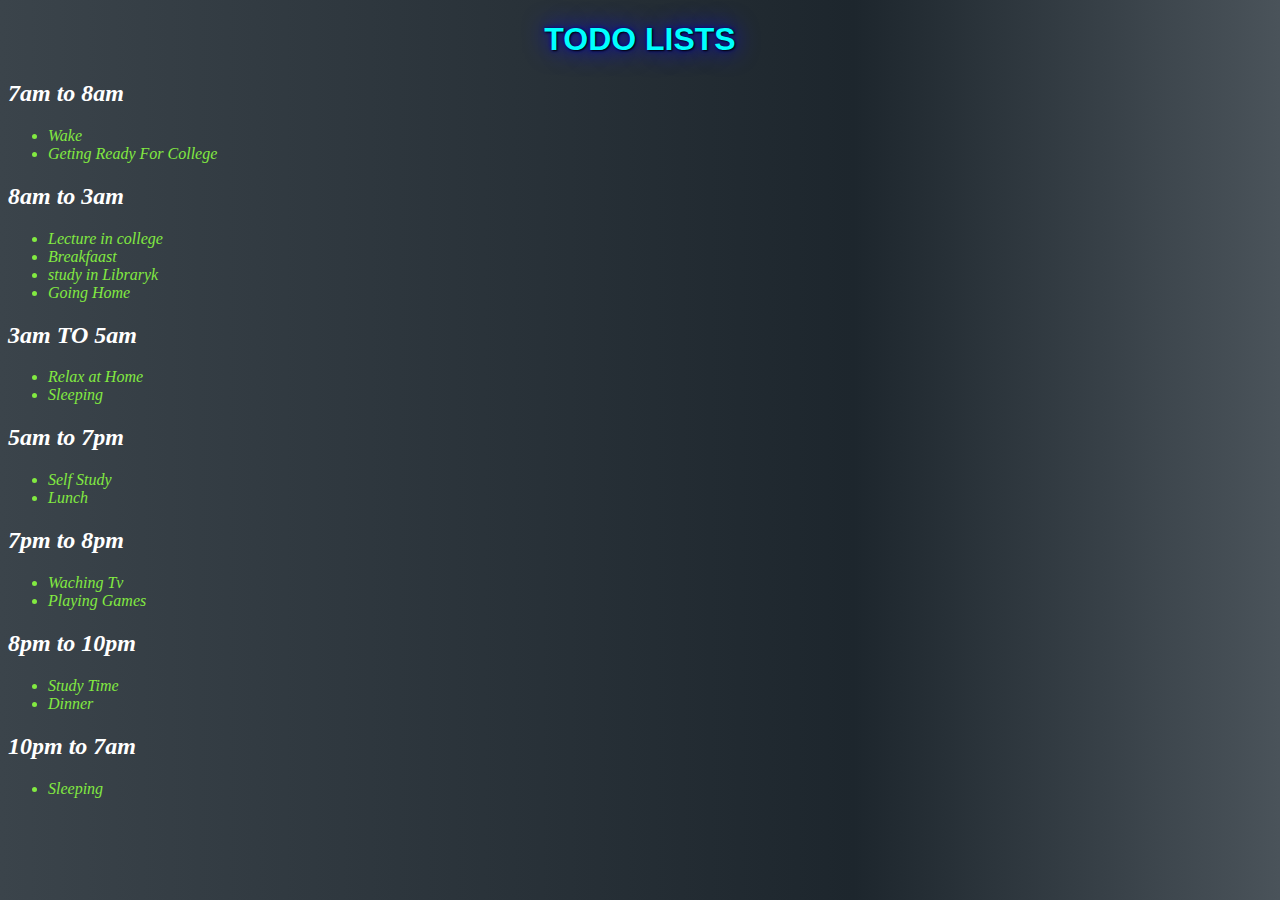
<file: Todo_project/part 1/DHC_IntroFrontend-main/index.html>
<!DOCTYPE html>

<html>
    
<head>

        <link rel="stylesheet" href="style.css">
          <title>ADENDA FOR THE DAY</title>
   </head>


<body>
<table>

    <h1>TODO LISTS</h1>
    
    <h2>7am to 8am</h2>
        <ul>
            <li>Wake </li>
            <li>Geting Ready For College</li>
        </ul>  

    <h2>8am to 3am</h2>
        <ul>
        <li>Lecture in college</li> 
            <li>Breakfaast</li>
            <li>study in Libraryk</li>
            <li>Going Home</li>
        </ul> 

    <h2>3am TO 5am</h2>
        <ul>
            <li>Relax at Home</li>
            <li>Sleeping</li>
        </ul>

    <h2>5am to 7pm</h2>
        <ul>
            <li>Self Study</li>
            <li>Lunch</li>
        </ul>

    <h2>7pm to 8pm</h2>
        <ul>
            <li>Waching Tv </li>
            <li>Playing Games</li>
        </ul>

    <h2>8pm to 10pm</h2>
        <ul>
            <li>Study Time</li>
            <li>Dinner</li>
        </ul>

    <h2>10pm to 7am</h2>
            <ul>
                <li>Sleeping</li>
            </ul>

    </table>
</body>
</html>
</file>
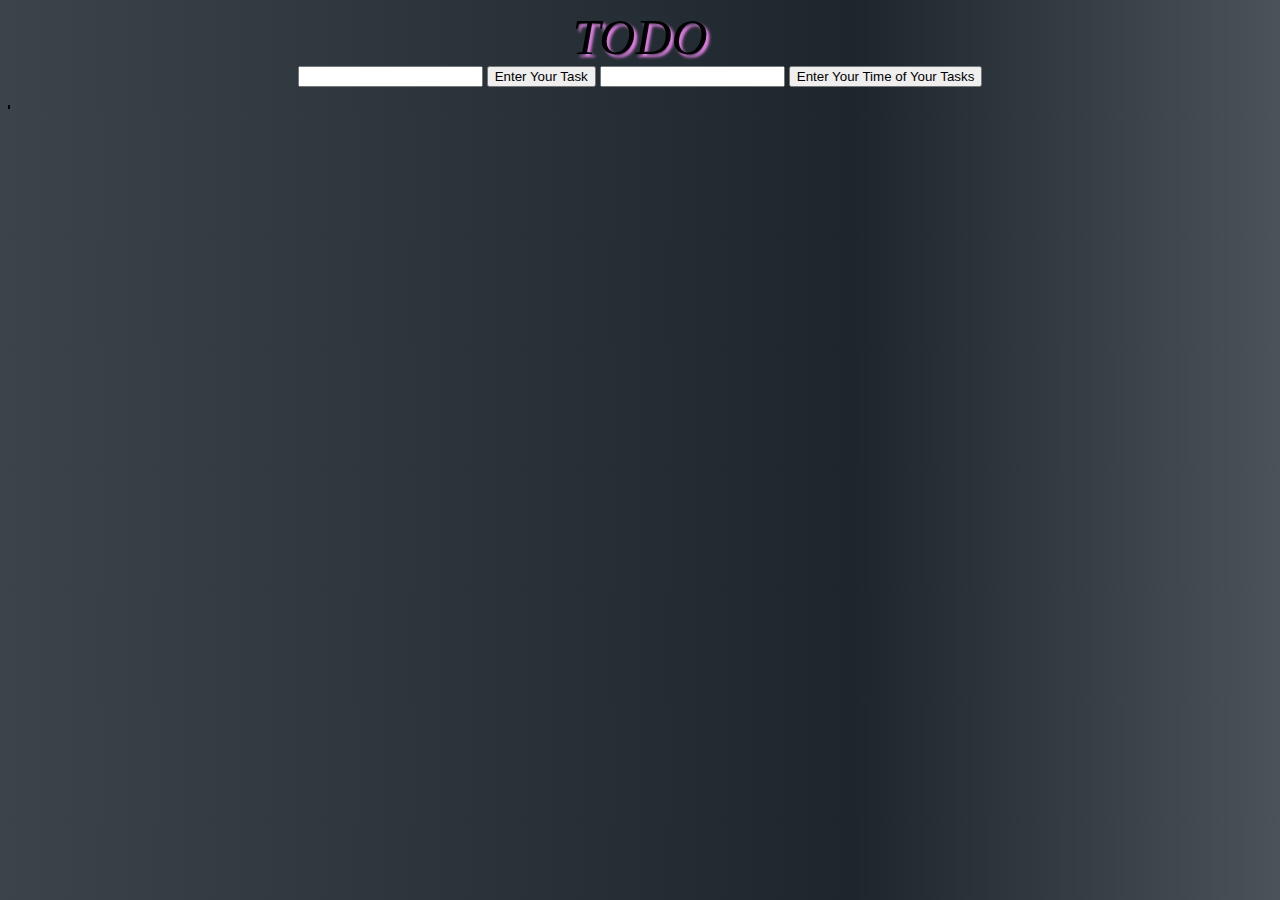
<file: Todo_project/part 2/TODO_2/index.html>
<!DOCTYPE html>

<html>
    
<head>
        <!-- adding an icon to website window -->
        <link rel="icon" type="image/x-icon" href="./source-code.png">

        <!-- linking the "External CSS file" -->
        <link rel="stylesheet" href="style.css">
        <title>ToDo</title>
    </head>
    
    <body align="center">
        <i>TODO</i>

        <div id="content">
            <input type="text" name="todo" id="todo">
            <button id="todoEnter">Enter Your Task</button>
            <input type="varchar" name="todo_t" id="todo_t">
            <button id="todo_tEnter">Enter Your Time of Your Tasks</button>
        </div>
        
        <br>

        <div id="tableDiv">
            <table id="todoTable" ></table>
            <table id="todo_tTable"></table>
        </div>

        <script src="./main.js"></script>
    </body>
</html>
</file>
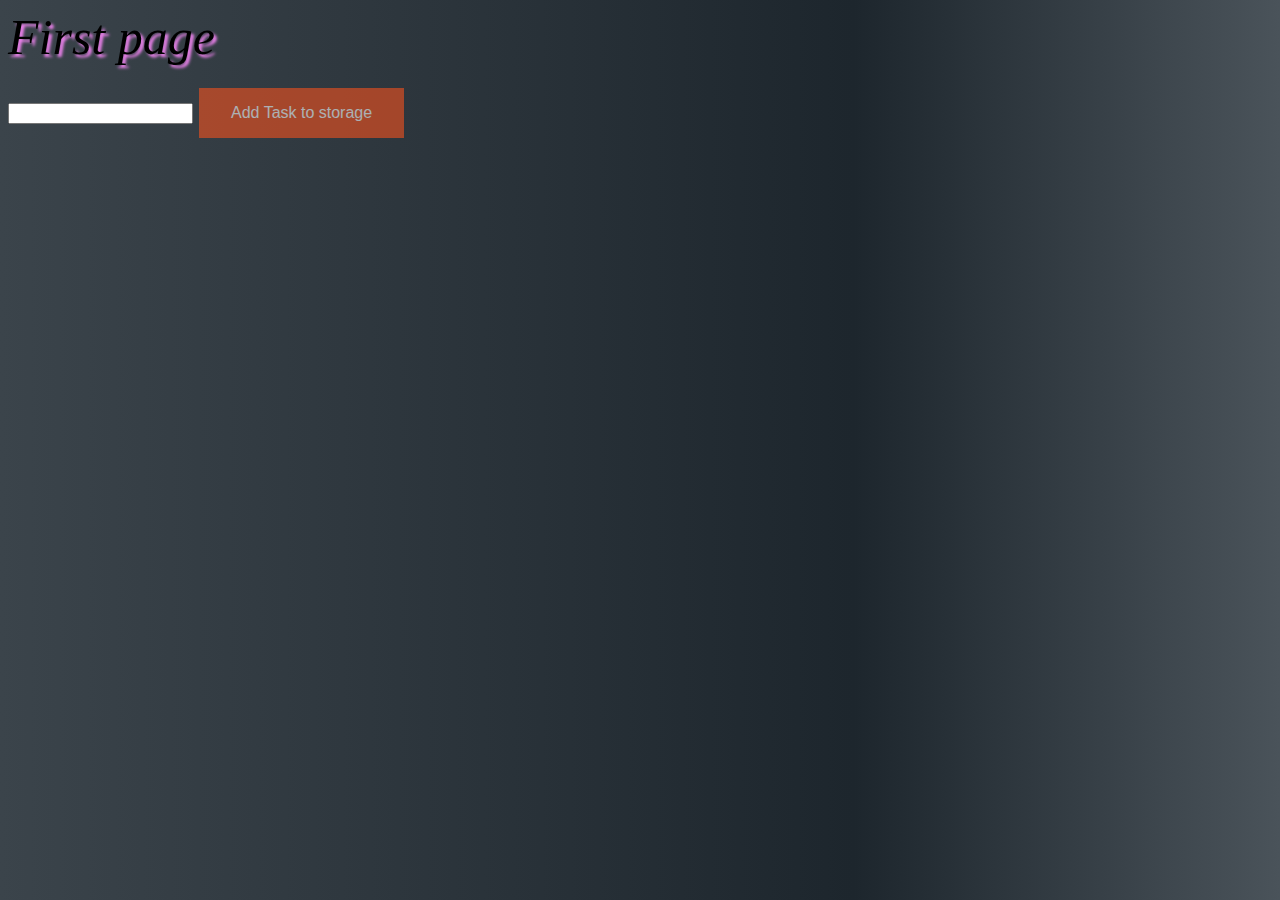
<file: Todo_project/part 4/index_input_output/index.html>
<!DOCTYPE html>
<head>
    <titles><i>First page</i></title><br><br>
    <link rel="stylesheet" href="index.css">
    <script defer src="./index.js"></script>
</head>
<body>
    <input type="text" id="todo">
    <button id="todoEnter">Add Task to storage</button>
</body>
</html>
</file>
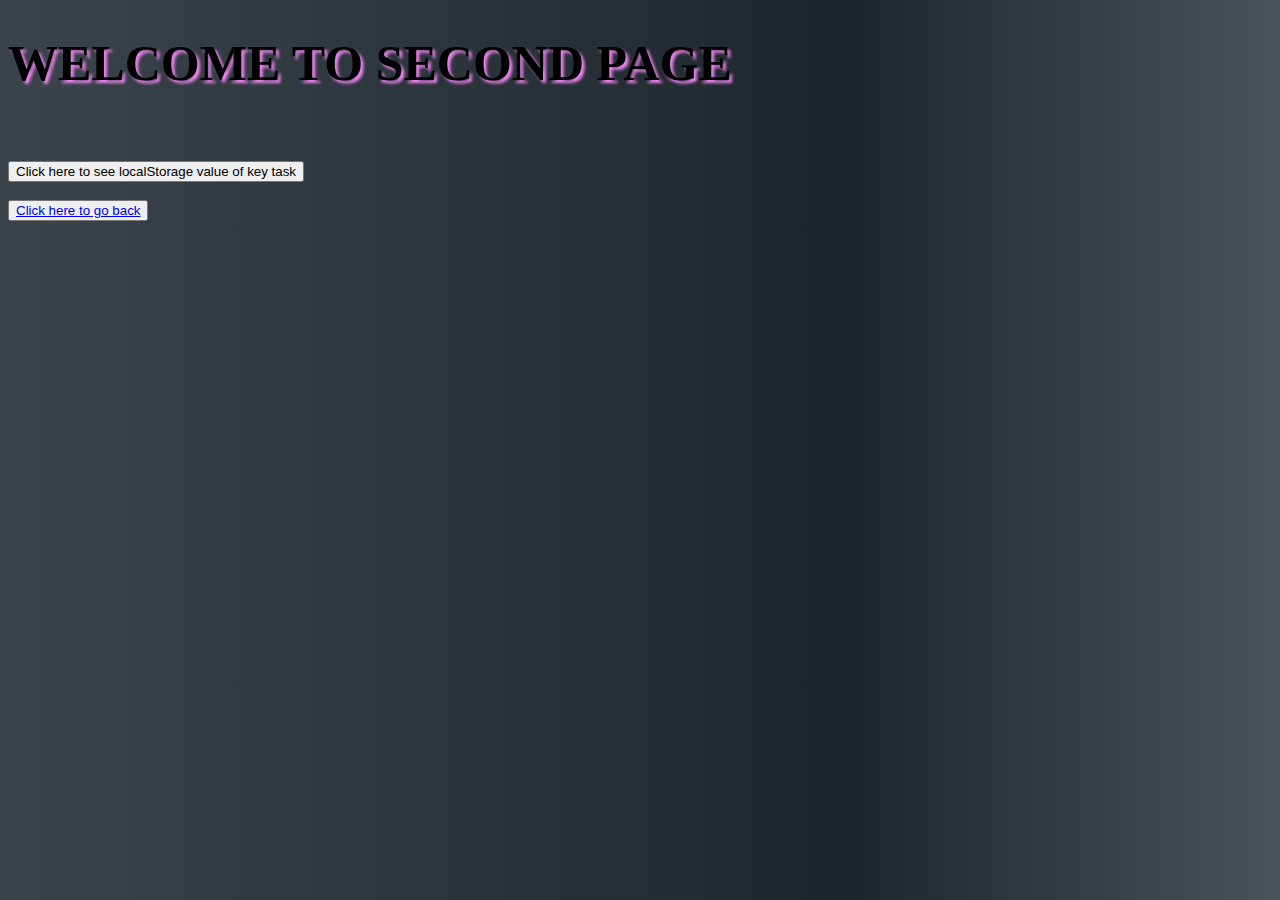
<file: Todo_project/part 4/index_input_output/second.html>
<!DOCTYPE html>
<html lang="en">

<head>
    <title>Second Page</title>
    <link rel="stylesheet" href="second.css">
</head>

<body>
    <h1>WELCOME TO SECOND PAGE</h1><br><br>

    <button id="showVal">
        Click here to see localStorage value of key task
    </button>

    <br>

    <div id="taskValue">
        
    </div>

    <br>

    <button><a href="./index.html">Click here to go back</a></button>

    <script src="./second.js"></script>
</body>

</html>
</file>
<file: Todo_project/part 1/DHC_IntroFrontend-main/style.css>
h1 {

  text-align: center

}
h1{
  color: white;
  text-shadow: 1px 1px 2px black, 0 0 25px blue, 0 0 5px darkblue;
}


  h1{
    color:cyan
  }
  h1{
    font-family:sans-serif;
   }
   

h2  {
    color:#ffffff
    }

    h2  {
      font-style:italic;
      }
 
 body 
 {
   background:linear-gradient(to right,#3b444b, #2C353C,#1d262d,  #4a535a);
   }

 li {
       color:#6ee011
 }
 
 li {
   font-style: italic;
   color: rgb(130, 234, 65);
   text-shadow: 4px 0 rgb(33, 0, 197), 4 1px rgb(103, 27, 54), 4px 0 rgb(82, 43, 43), 0 4px rgb(50, 46, 31);
 }
</file>
<file: Todo_project/part 2/TODO_2/style.css>
body 
   {
     background:linear-gradient(to right,#3b444b, #2C353C,#1d262d,  #4a535a);
     }
  
  
  
     table, tr, td {
      border: 1px solid;
      font-size: 20px;
      
      
  }
  i {

    text-shadow: 3px 3px 3px violet;
    font-size:50px;

  }
</file>
<file: Todo_project/part 4/index_input_output/index.css>
body 
   {
     background:linear-gradient(to right,#3b444b, #2C353C,#1d262d,  #4a535a);
     }
  
  
  
     table, tr, td {
      border: 1px solid;
      font-size: 20px;
      
      
  }
  i {
    text-align: center;
    text-shadow: 3px 3px 3px violet;
    font-size:50px;
 
  }
  button {
    background-color: #f4511e;
    border: none;
    color: white;
    padding: 16px 32px;
    text-align: center;
    font-size: 16px;
    margin: 4px 2px;
    opacity: 0.6;
    transition: 0.3s;
    display: inline-block;
    text-decoration: none;
    cursor: pointer;
  }
</file>
<file: Todo_project/part 4/index_input_output/second.css>
body 
   {
     background:linear-gradient(to right,#3b444b, #2C353C,#1d262d,  #4a535a);
     }
  
  
  
     table, tr, td {
      border: 1px solid;
      font-size: 20px;
      
      
  }
  h1 {

    text-shadow: 3px 3px 3px violet;
    font-size:50px;

  }
</file>
